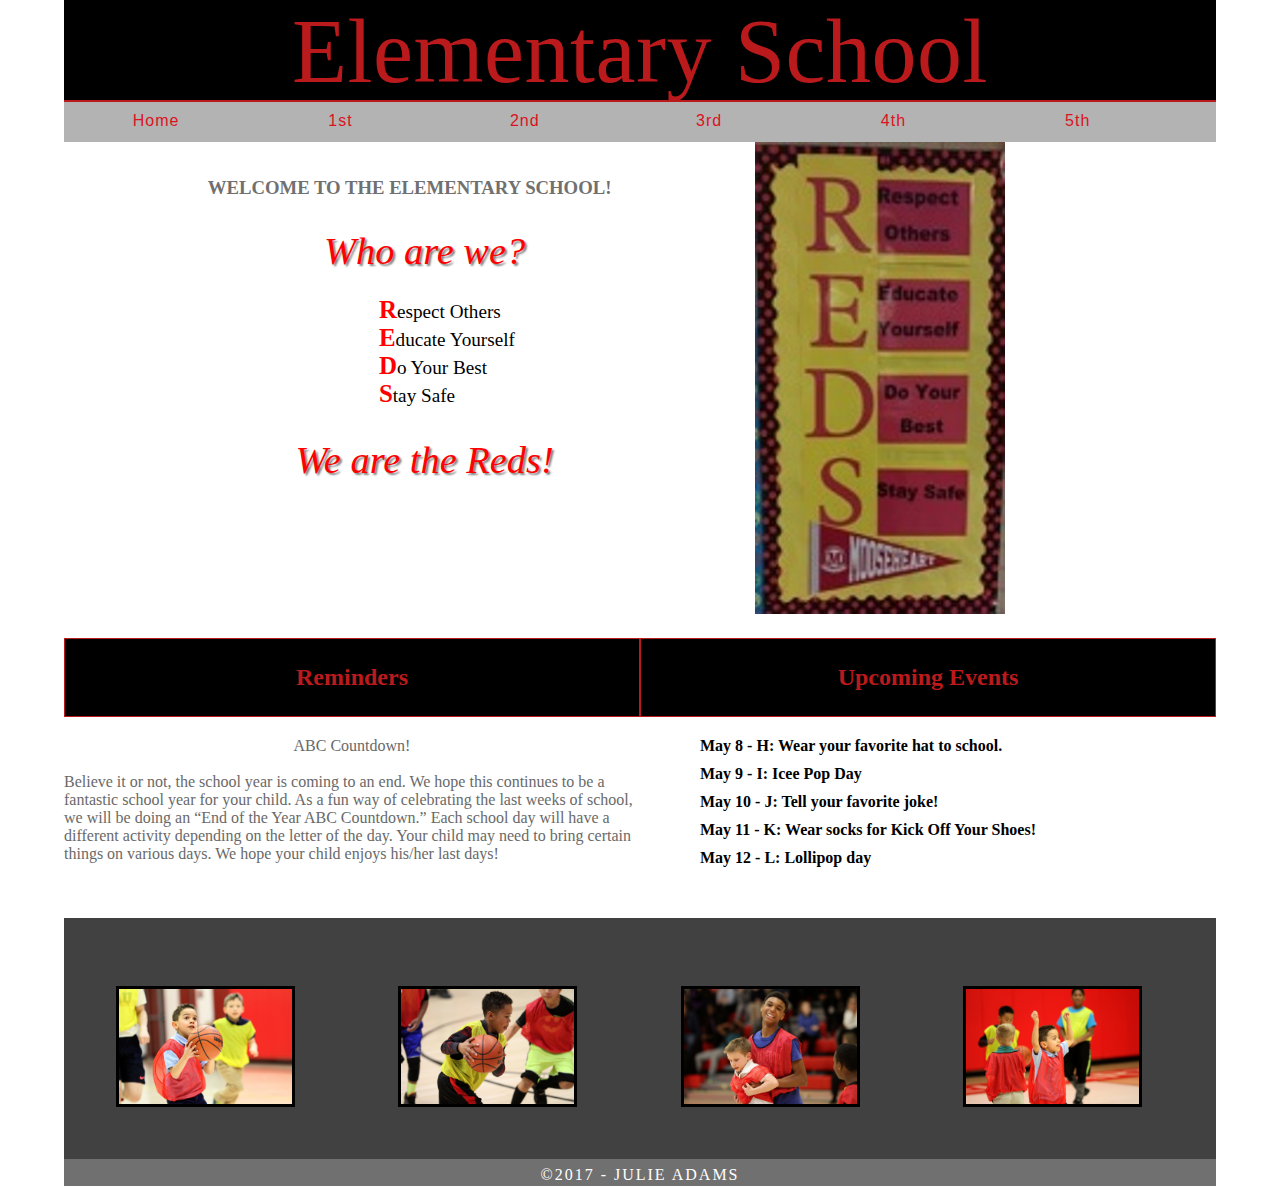
<file: Project/index.html>
<!doctype html>
<html><!-- InstanceBegin template="/Templates/indextemplate.dwt" codeOutsideHTMLIsLocked="false" --> 
<head>
<meta charset="utf-8">
<meta http-equiv="X-UA-Compatible" content="IE=edge">
<meta name="viewport" content="width=device-width, initial-scale=1">
<title>Elementary Home</title>
<link href="css/multiColumnTemplate.css" rel="stylesheet" type="text/css">
<link href="css/project.css" rel="stylesheet" type="text/css">
<style type="text/css">

</style>

<!-- HTML5 shim and Respond.js for IE8 support of HTML5 elements and media queries -->
<!-- WARNING: Respond.js doesn't work if you view the page via file:// -->
<!--[if lt IE 9]>
      <script src="https://oss.maxcdn.com/html5shiv/3.7.2/html5shiv.min.js"></script>
      <script src="https://oss.maxcdn.com/respond/1.4.2/respond.min.js"></script>
    <![endif]-->
<!--The following script tag downloads a font from the Adobe Edge Web Fonts server for use within the web page. We recommend that you do not modify it.-->
<script>var __adobewebfontsappname__="dreamweaver"</script>
<script src="http://use.edgefonts.net/alex-brush:n4:default.js" type="text/javascript"></script>

</head>
<body>
<div class="container">
 <header>
 

    <div class="primary_header">
		<h1 class="title"> Elementary School</h1>
   </div>
    <nav class="secondary_header" id="menuindex">
      <ul>
        <li><a href="index.html">Home</a></li>
     	<li><a href="first.html">1st</a></li>
        <li><a href="second.html">2nd</a></li>
         <li><a href="third.html">3rd</a></li>
		  <li><a href="fourth.html">4th</a></li>
        <li><a href="fifth.html">5th</a></li>
      </ul>
    </nav>
  </header>

  <section>
    <h2 class="noDisplay">Main Content</h2>
    <article class="left_article"><!-- InstanceBeginEditable name="About" -->
      <h3>Welcome to the elementary school!</h3>
    <!-- InstanceEndEditable --><!-- InstanceBeginEditable name="about p" -->
     <p><em>Who are we?</em></p><ul>
     <li> <strong>R</strong>espect Others <br></li>
     <li> <strong>E</strong>ducate Yourself <br></li>
      <li><strong>D</strong>o Your Best <br></li>
      <li><strong>S</strong>tay Safe <br></li>
      </ul>
    
   <p><em>We are the Reds!</em></p>
    <!-- InstanceEndEditable --></article>
    <aside class="right_article"><!-- InstanceBeginEditable name="about pic" --><img src="images/IMAG3685.jpg" alt="Bulletin Board"/><!-- InstanceEndEditable --></aside>
  </section>
  <!-- InstanceBeginEditable name="reminders" --><!-- InstanceEndEditable -->
  
  <div class="row blockDisplay">
   
    <div class="column_half left_half">
   
      <h2>Reminders</h2>
      <!-- InstanceBeginEditable name="left col title" -->
      <p>
        <center>
          ABC Countdown!
        </center>
<br>Believe it or not, the school year is coming to an end. We hope this continues to be a fantastic school year for your child. As a fun way of celebrating the last weeks of school, we will be doing an “End of the Year ABC Countdown.” Each school day will have a different activity depending on the letter of the day. Your child may need to bring certain things on various days. We hope your child enjoys his/her last days!  </p>
      <!-- InstanceEndEditable --></div>
    
    <div class="column_half right_half"><!-- InstanceBeginEditable name="right col list" -->
    <h2 class="column_title">Upcoming Events</h2>
    <p>    
    <ul>
      <li>May 8 - H: Wear your favorite hat to school.</li>
      <li> May 9 - I: Icee Pop Day</li>
      <li>May 10 - J: Tell your favorite joke!</li>
      <li>May 11 - K: Wear socks for Kick Off Your Shoes!</li>
      <li>May 12 - L: Lollipop day</li>
    </ul>
    </p>
    <!-- InstanceEndEditable --></div>
    
  </div>
  
  
  
  <div class="social"><!-- InstanceBeginEditable name="social pics" -->
    <p class="pic"><img src="images/IMGL9968 copy.jpg" width="100" alt="" class="pic"/></p>
    <p class="pic"><img src="images/IMGL9841 copy.jpg" width="100" alt="" class="pic"/></p>
    <p class="pic"><img src="images/IMGL9916 copy.jpg" width="100" alt="" class="pic"/></p>
    <p class="pic"><img src="images/IMGL0074 copy.jpg" width="100" alt="" class="pic"/></p>
  <!-- InstanceEndEditable --></div>
  <footer class="secondary_header footer">
    <div class="copyright">&copy;2017 - Julie Adams</div>
  </footer>
</div>
</body>
 <!-- InstanceEnd --></html>
</file>
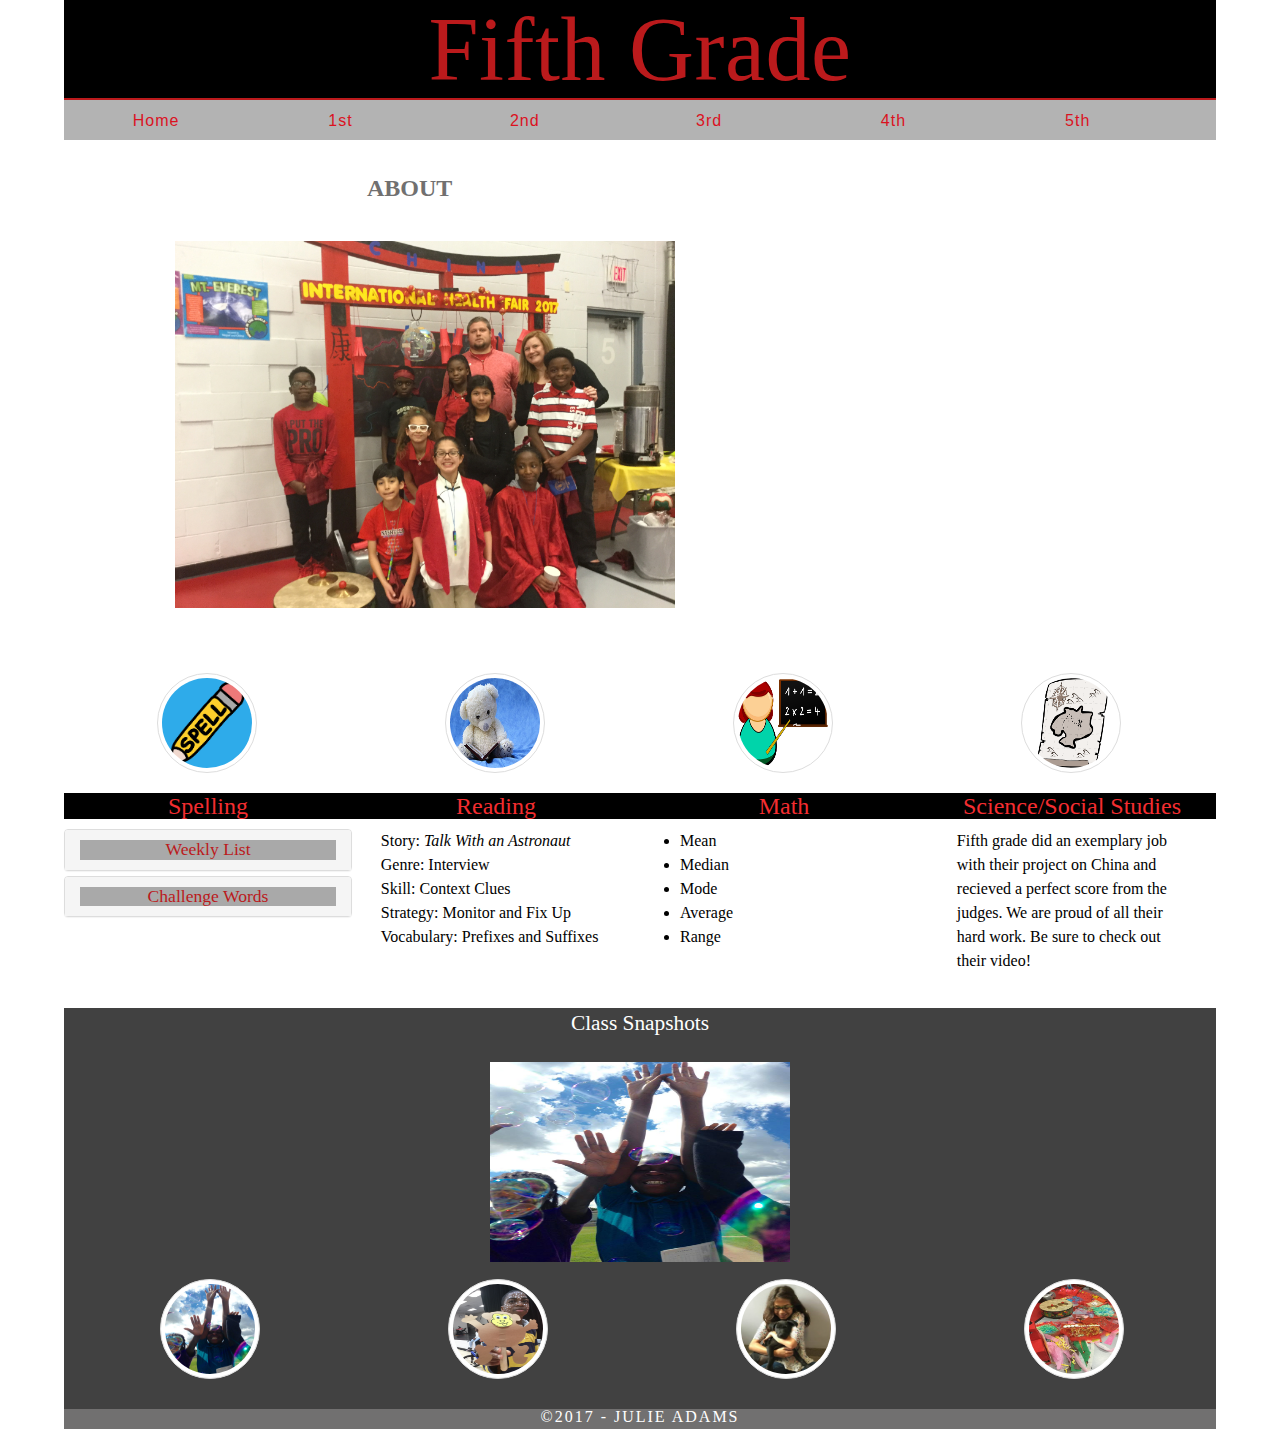
<file: Project/fifth.html>
<!doctype html>
<html><!-- InstanceBegin template="C:\Users\Julie\DWCC2017_Lesson_Files\Project\Templates\projecttemplate.dwt" codeOutsideHTMLIsLocked="false" -->
<head>
<meta charset="utf-8">
<meta http-equiv="X-UA-Compatible" content="IE=edge">
<meta name="viewport" content="width=device-width, initial-scale=1">
<!-- <link href="file:///C|/Users/Julie/AppData/Roaming/Adobe/Dreamweaver CC 2017/en_US/Configuration/Temp/Assets/eamFA07.tmp/css/bootstrap.css" rel="stylesheet" type="text/css"> -->
<link href="css/bootstrap-3.3.7.css" rel="stylesheet" type="text/css">
<script src="js/jquery-1.11.3.min.js"></script>
<!-- <script src="../js/bootstrap.js"></script> -->
<script src="js/bootstrap-3.3.7.js"></script>
<link href="css/multiColumnTemplate.css" rel="stylesheet" type="text/css">
<link href="css/project.css" rel="stylesheet" type="text/css">
<!-- <link href="../css/bootstrap.css" rel="stylesheet" type="text/css"> -->


<!-- HTML5 shim and Respond.js for IE8 support of HTML5 elements and media queries -->
<!-- WARNING: Respond.js doesn't work if you view the page via file:// -->
<!--[if lt IE 9]>
      <script src="https://oss.maxcdn.com/html5shiv/3.7.2/html5shiv.min.js"></script>
      <script src="https://oss.maxcdn.com/respond/1.4.2/respond.min.js"></script>
    <![endif]-->
<!--The following script tag downloads a font from the Adobe Edge Web Fonts server for use within the web page. We recommend that you do not modify it.-->
<script>var __adobewebfontsappname__="dreamweaver"</script>
<script src="http://use.edgefonts.net/alex-brush:n4:default.js" type="text/javascript"></script>
<script type="text/javascript">
function MM_preloadImages() { //v3.0
  var d=document; if(d.images){ if(!d.MM_p) d.MM_p=new Array();
    var i,j=d.MM_p.length,a=MM_preloadImages.arguments; for(i=0; i<a.length; i++)
    if (a[i].indexOf("#")!=0){ d.MM_p[j]=new Image; d.MM_p[j++].src=a[i];}}
}

function MM_swapImgRestore() { //v3.0
  var i,x,a=document.MM_sr; for(i=0;a&&i<a.length&&(x=a[i])&&x.oSrc;i++) x.src=x.oSrc;
}

function MM_findObj(n, d) { //v4.01
  var p,i,x;  if(!d) d=document; if((p=n.indexOf("?"))>0&&parent.frames.length) {
    d=parent.frames[n.substring(p+1)].document; n=n.substring(0,p);}
  if(!(x=d[n])&&d.all) x=d.all[n]; for (i=0;!x&&i<d.forms.length;i++) x=d.forms[i][n];
  for(i=0;!x&&d.layers&&i<d.layers.length;i++) x=MM_findObj(n,d.layers[i].document);
  if(!x && d.getElementById) x=d.getElementById(n); return x;
}

function MM_swapImage() { //v3.0
  var i,j=0,x,a=MM_swapImage.arguments; document.MM_sr=new Array; for(i=0;i<(a.length-2);i+=3)
   if ((x=MM_findObj(a[i]))!=null){document.MM_sr[j++]=x; if(!x.oSrc) x.oSrc=x.src; x.src=a[i+2];}
}
</script>
</head>
<body onLoad="MM_preloadImages('images/5th/IMG_1478.JPG','images/5th/IMG_1019.JPG','images/5th/jg.jpg','images/5th/IMG_0882.JPG')">
<div class="container">
 <header>
 

    <div class="primary_header"><!-- InstanceBeginEditable name="page heading" -->
      <h1 class="title"> Fifth Grade</h1>
    <!-- InstanceEndEditable --></div>
    <nav class="secondary_header" id="menu">
      <ul>
        <li><a href="index.html">Home</a></li>
		<li><a href="first.html">1st</a></li>
        <li><a href="second.html">2nd</a></li>
         <li><a href="third.html">3rd</a></li>
		  <li><a href="fourth.html">4th</a></li>
        <li><a href="fifth.html">5th</a></li>
      </ul>
    </nav>
  </header>

  <section>
    <h2 class="noDisplay">Main Content</h2>
    <article class="left_article">
      <h3>About </h3>
      <!-- InstanceBeginEditable name="about p" -->
		<p><img src="images/5th/IMG_1478.JPG" width="500" height="367" alt=""/></p>
      <!-- InstanceEndEditable --></article>
    <aside class="right_article"><!-- InstanceBeginEditable name="main photo" -->
      <div class="embed-responsive embed-responsive-16by9">
        <iframe width="417" height="234" controls 
           src="https://www.youtube.com/embed/uS1cDbFOmg0" frameborder="0" allowfullscreen></iframe> 
        
      </div>
    <!-- InstanceEndEditable --></aside>
  </section>
  
  <div class="row">
    <div class="columns">
     <p class="thumbnail_align"><!-- InstanceBeginEditable name="spelling photo" --><img src="images/spelling.jpg" alt="" class="thumbnail"/><!-- InstanceEndEditable --></p>
	  <h4> Spelling</h4>
		
		
	<!-- InstanceBeginEditable name="spelling p" -->
	<div class="panel-group" id="accordion1" role="tablist" aria-multiselectable="true">
			  <div class="panel-group" id="accordion2" role="tablist" aria-multiselectable="true">
			    <div class="panel panel-default">
			      <div class="panel-heading" role="tab">
			        <h4 class="panel-title"><a data-toggle="collapse" data-parent="#accordion2" href="#collapseOne1">Weekly List</a></h4>
		          </div>
			      <div id="collapseOne1" class="panel-collapse collapse">
			        <div class="panel-body"><ol>
      <li>geology</li>
<li>thermometer</li>
<li>astronaut</li>
<li>atmosphere</li>
<li>biology</li>
<li>thermal</li>
<li>disaster</li>
<li>meteorology</li>
<li>technology</li>
<li>hemisphere</li>
<li>zoology</li>
<li>sociology</li>
<li>biosphere</li>
<li>thermos</li>
<li>asterisk</li>
<li>thermostat</li>
<li>astronomy</li>
<li>spherical</li>
<li>ecology</li>
<li>mythology</li>
</ol>
</div>
		          </div>
		        </div>
			    <div class="panel panel-default">
			      <div class="panel-heading">
			        <h4 class="panel-title"><a data-toggle="collapse" data-parent="#accordion2" href="#collapseTwo1">Challenge Words</a></h4>
		          </div>
			      <div id="collapseTwo1" class="panel-collapse collapse">
			        <div class="panel-body"><ol>
      <li>psychology</li>
<li>anthropology</li>
<li>thermoelectric</li>
<li>astronomical</li>
<li>microbiology</li>
</ol>
</div>
		          </div>
		        </div>
			    
		      </div>
            </div>
    
      <!-- InstanceEndEditable --></div>
 
    <div class="columns">
      <p class="thumbnail_align"><!-- InstanceBeginEditable name="reading photo" --><img src="images/reading.jpg" alt="" class="thumbnail"/><!-- InstanceEndEditable --></p>
    
      <h4>Reading</h4>
      <!-- InstanceBeginEditable name="reading info" -->
      <p> Story: <em>Talk With an Astronaut</em><br>
        Genre: Interview<br>
        Skill: Context Clues<br>
        Strategy: Monitor and Fix Up<br>
        Vocabulary: Prefixes and Suffixes</p>
      <!-- InstanceEndEditable --></div>
     
    <div class="columns">
      <p class="thumbnail_align"><!-- InstanceBeginEditable name="math photo" --><img src="images/math.png" alt="" class="thumbnail"/><!-- InstanceEndEditable --></p>
      <h4>Math</h4>
      <!-- InstanceBeginEditable name="math p" --><ul>
      <p><li>Mean</li>
<li>Median</li> 
<li>Mode</li>
<li>Average</li>
<li>Range</li>
</p></ul>
      <!-- InstanceEndEditable --></div>
    
    <div class="columns">
      <p class="thumbnail_align"><!-- InstanceBeginEditable name="sci photo" --><img src="images/map.png" alt="" class="thumbnail"/><!-- InstanceEndEditable --></p>
      <h4>Science/Social Studies</h4>
      <!-- InstanceBeginEditable name="sci p" -->
      <p>Fifth grade did an exemplary job with their project on China and recieved a perfect score from the judges. We are proud of all their hard work.  Be sure to check out their video!</p>
      <!-- InstanceEndEditable --></div>
 

  <div class="social">
   <p class="social">Class Snapshots</p>
   <!-- InstanceBeginEditable name="social pics" -->
    <p class="social_img"><img src="images/5th/bubbles.jpg" alt="bubbles" width="300" height="200" id="Image5"/></p>
    <p class="social_icon"><img src="images/5th/bubbles.jpg" alt="" width="100" class="thumbnail" onMouseOver="MM_swapImage('Image5','','images/5th/bubbles.JPG',1)"/></p>
    <p class="social_icon"><img src="images/5th/IMG_1019.JPG" alt="" width="100" class="thumbnail" onMouseOver="MM_swapImage('Image5','','images/5th/IMG_1019.JPG',1)"/></p>
    <p class="social_icon"><img src="images/5th/jg.jpg" alt="" width="100" class="thumbnail" onMouseOver="MM_swapImage('Image5','','images/5th/jg.jpg',1)"/></p>
    <p class="social_icon"><img src="images/5th/IMG_0882.JPG" alt="" width="100" class="thumbnail" onMouseOver="MM_swapImage('Image5','','images/5th/IMG_0882.JPG',1)"/></p>
  <!-- InstanceEndEditable --></div>
  <footer class="secondary_header footer">
    <div class="copyright">&copy;2017 - Julie Adams</div>
  </footer>
</div>

</body>
<!-- InstanceEnd --></html>
</file>
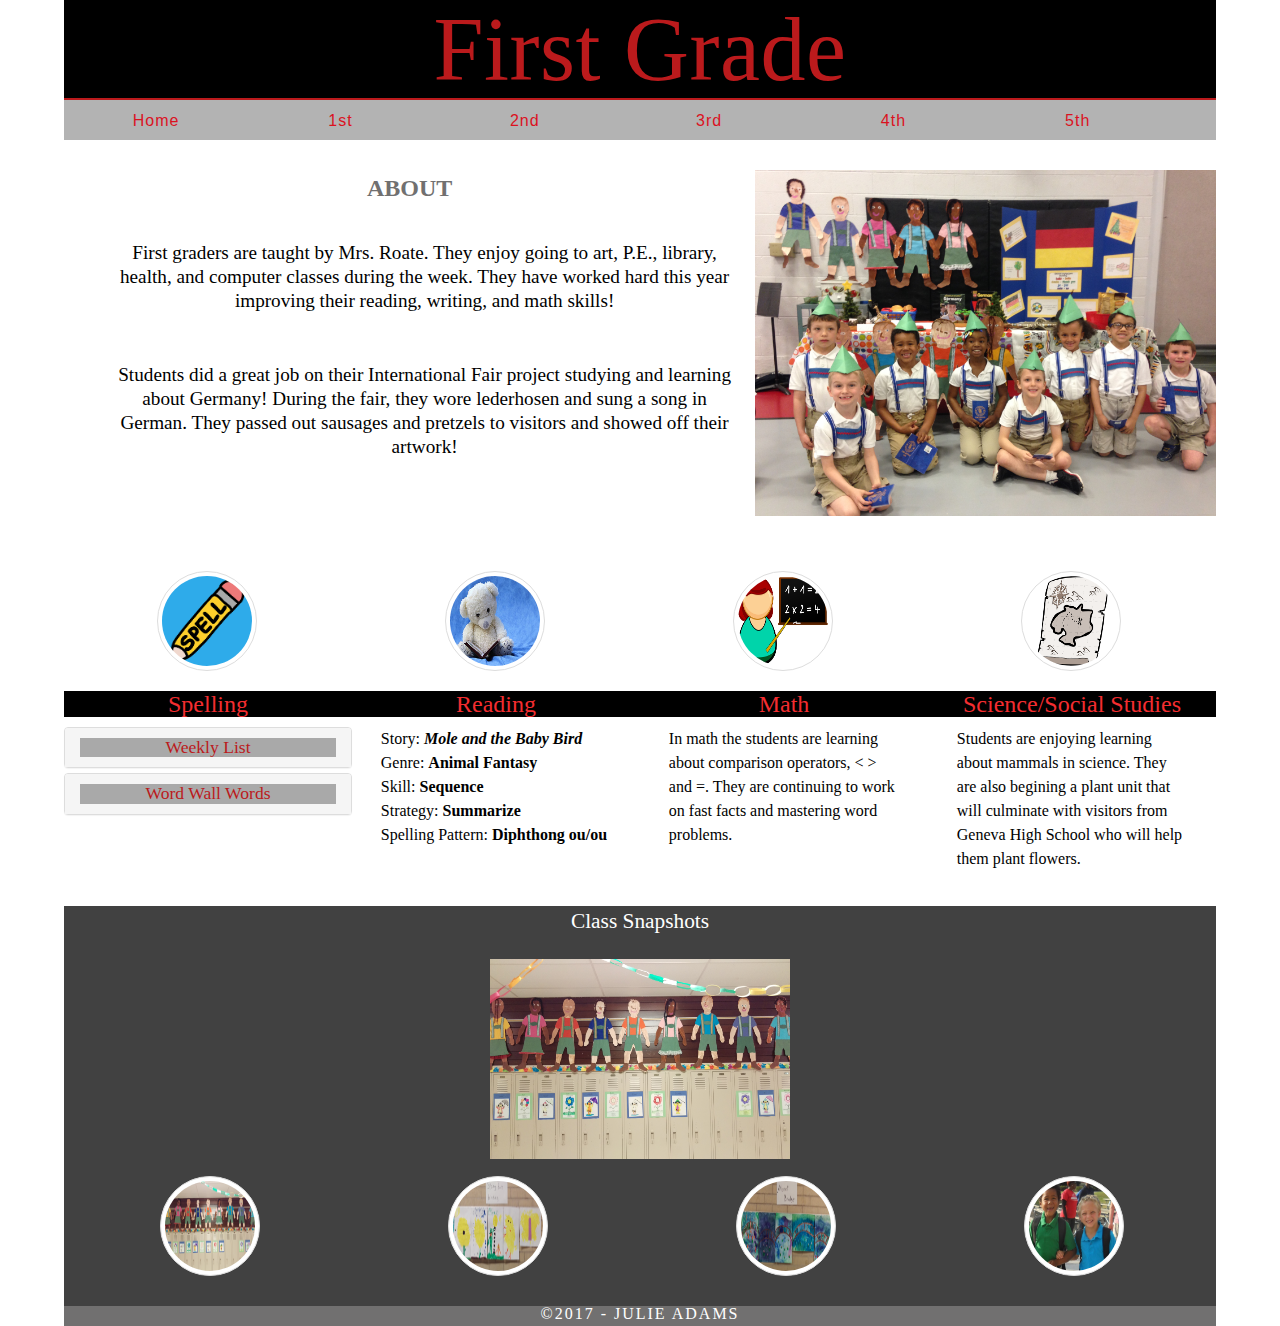
<file: Project/first.html>
<!doctype html>
<html><!-- InstanceBegin template="C:\Users\Julie\DWCC2017_Lesson_Files\Project\Templates\projecttemplate.dwt" codeOutsideHTMLIsLocked="false" -->
<head>
<meta charset="utf-8">
<meta http-equiv="X-UA-Compatible" content="IE=edge">
<meta name="viewport" content="width=device-width, initial-scale=1">
<!-- <link href="file:///C|/Users/Julie/AppData/Roaming/Adobe/Dreamweaver CC 2017/en_US/Configuration/Temp/Assets/eamFA07.tmp/css/bootstrap.css" rel="stylesheet" type="text/css"> -->
<link href="css/bootstrap-3.3.7.css" rel="stylesheet" type="text/css">
<script src="js/jquery-1.11.3.min.js"></script>
<!-- <script src="../js/bootstrap.js"></script> -->
<script src="js/bootstrap-3.3.7.js"></script>
<link href="css/multiColumnTemplate.css" rel="stylesheet" type="text/css">
<link href="css/project.css" rel="stylesheet" type="text/css">
<!-- <link href="../css/bootstrap.css" rel="stylesheet" type="text/css"> -->


<!-- HTML5 shim and Respond.js for IE8 support of HTML5 elements and media queries -->
<!-- WARNING: Respond.js doesn't work if you view the page via file:// -->
<!--[if lt IE 9]>
      <script src="https://oss.maxcdn.com/html5shiv/3.7.2/html5shiv.min.js"></script>
      <script src="https://oss.maxcdn.com/respond/1.4.2/respond.min.js"></script>
    <![endif]-->
<!--The following script tag downloads a font from the Adobe Edge Web Fonts server for use within the web page. We recommend that you do not modify it.-->
<script>var __adobewebfontsappname__="dreamweaver"</script>
<script src="http://use.edgefonts.net/alex-brush:n4:default.js" type="text/javascript"></script>
<script type="text/javascript">
function MM_preloadImages() { //v3.0
  var d=document; if(d.images){ if(!d.MM_p) d.MM_p=new Array();
    var i,j=d.MM_p.length,a=MM_preloadImages.arguments; for(i=0; i<a.length; i++)
    if (a[i].indexOf("#")!=0){ d.MM_p[j]=new Image; d.MM_p[j++].src=a[i];}}
}

function MM_swapImgRestore() { //v3.0
  var i,x,a=document.MM_sr; for(i=0;a&&i<a.length&&(x=a[i])&&x.oSrc;i++) x.src=x.oSrc;
}

function MM_findObj(n, d) { //v4.01
  var p,i,x;  if(!d) d=document; if((p=n.indexOf("?"))>0&&parent.frames.length) {
    d=parent.frames[n.substring(p+1)].document; n=n.substring(0,p);}
  if(!(x=d[n])&&d.all) x=d.all[n]; for (i=0;!x&&i<d.forms.length;i++) x=d.forms[i][n];
  for(i=0;!x&&d.layers&&i<d.layers.length;i++) x=MM_findObj(n,d.layers[i].document);
  if(!x && d.getElementById) x=d.getElementById(n); return x;
}

function MM_swapImage() { //v3.0
  var i,j=0,x,a=MM_swapImage.arguments; document.MM_sr=new Array; for(i=0;i<(a.length-2);i+=3)
   if ((x=MM_findObj(a[i]))!=null){document.MM_sr[j++]=x; if(!x.oSrc) x.oSrc=x.src; x.src=a[i+2];}
}
</script>
</head>
<body onLoad="MM_preloadImages('images/1st/IMAG3645.jpg','images/1st/IMAG3644.jpg','images/1st/IMAG3688.jpg','images/1st/IMAG3687.jpg','images/placeholder12.jpg')">
<div class="container">
 <header>
 

    <div class="primary_header"><!-- InstanceBeginEditable name="page heading" -->
      <h1 class="title"> First Grade</h1>
    <!-- InstanceEndEditable --></div>
    <nav class="secondary_header" id="menu">
      <ul>
        <li><a href="index.html">Home</a></li>
		<li><a href="first.html">1st</a></li>
        <li><a href="second.html">2nd</a></li>
         <li><a href="third.html">3rd</a></li>
		  <li><a href="fourth.html">4th</a></li>
        <li><a href="fifth.html">5th</a></li>
      </ul>
    </nav>
  </header>

  <section>
    <h2 class="noDisplay">Main Content</h2>
    <article class="left_article">
      <h3>About </h3>
      <!-- InstanceBeginEditable name="about p" -->
      <p>First graders are taught by Mrs. Roate. They enjoy going to art, P.E., library, health, and computer classes during the week. They have worked hard this year improving their reading, writing, and math skills!</p>
      <p>Students did a great job on their International Fair project studying and learning about Germany! During the fair, they wore lederhosen and sung a song in German. They passed out sausages and pretzels to visitors and showed off their artwork!</p>
      <!-- InstanceEndEditable --></article>
    <aside class="right_article"><!-- InstanceBeginEditable name="main photo" --><img src="images/1st/germany2.JPG" alt="" width="400" height="200" class="placeholder" id="Image1"/><!-- InstanceEndEditable --></aside>
  </section>
  
  <div class="row">
    <div class="columns">
     <p class="thumbnail_align"><!-- InstanceBeginEditable name="spelling photo" --><img src="images/spelling.jpg" alt="" class="thumbnail"/>
	  
    
      <!-- InstanceEndEditable --></p>
	  <h4> Spelling</h4>
		
		
	<!-- InstanceBeginEditable name="spelling p" -->
     <div class="panel-group" id="accordion1" role="tablist" aria-multiselectable="true">
			  <div class="panel-group" id="accordion2" role="tablist" aria-multiselectable="true">
			    <div class="panel panel-default">
			      <div class="panel-heading" role="tab">
			        <h4 class="panel-title"><a data-toggle="collapse" data-parent="#accordion2" href="#collapseOne1">Weekly List</a></h4>
		          </div>
			      <div id="collapseOne1" class="panel-collapse collapse">
			        <div class="panel-body"><ol>
<li>mouth</li>
<li>house</li>
<li>found</li>
<li>our</li>
<li>out</li>
<li>cloud</li>
<li>ouch</li>
<li>shout</li>
<li>round</li>
<li>count</li>
<li>should</li>
<li>loved</li>
   </ol>
</div>
		          </div>
		        </div>
			    <div class="panel panel-default">
			      <div class="panel-heading">
			        <h4 class="panel-title"><a data-toggle="collapse" data-parent="#accordion2" href="#collapseTwo1">Word Wall Words</a></h4>
		          </div>
			      <div id="collapseTwo1" class="panel-collapse collapse">
			        <div class="panel-body"><ul>
      <li>door</li>
      <li> loved</li>
      <li>should</li>
      <li> wood</li>
     </ul>
</div>
		          </div>
		        </div>
			    
		      </div>
            </div>
      <!-- InstanceEndEditable --></div>
 
    <div class="columns">
      <p class="thumbnail_align"><!-- InstanceBeginEditable name="reading photo" --><img src="images/reading.jpg" alt="" class="thumbnail"/><!-- InstanceEndEditable --></p>
    
      <h4>Reading</h4>
      <!-- InstanceBeginEditable name="reading info" -->
      <p> Story: <strong><em>Mole and the Baby Bird</em></strong><br>
        Genre: <strong>Animal Fantasy</strong> <br>
        Skill: <strong>Sequence</strong><br>
        Strategy: <strong>Summarize</strong><br>
        Spelling Pattern: <strong>Diphthong ou/ou</strong></p>
      <!-- InstanceEndEditable --></div>
     
    <div class="columns">
      <p class="thumbnail_align"><!-- InstanceBeginEditable name="math photo" --><img src="images/math.png" alt="" class="thumbnail"/><!-- InstanceEndEditable --></p>
      <h4>Math</h4>
      <!-- InstanceBeginEditable name="math p" -->
      <p>In math the students are learning about comparison operators, &lt; &gt; and =. They are continuing to work on fast facts and mastering word problems. </p>
      <!-- InstanceEndEditable --></div>
    
    <div class="columns">
      <p class="thumbnail_align"><!-- InstanceBeginEditable name="sci photo" --><img src="images/map.png" alt="" class="thumbnail"/><!-- InstanceEndEditable --></p>
      <h4>Science/Social Studies</h4>
      <!-- InstanceBeginEditable name="sci p" -->
      <p>Students are enjoying learning about mammals in science. They are also begining a plant unit that will culminate with visitors from Geneva High School who will help them plant flowers. </p>
      <!-- InstanceEndEditable --></div>
 

  <div class="social">
   <p class="social">Class Snapshots</p>
   <!-- InstanceBeginEditable name="social pics" -->
   <p class="social_img"><img src="images/1st/IMAG3644.jpg" alt="art project" width="300" height="200" id="Image2"/></p>
   
    <p class="social_icon"><img src="images/1st/IMAG3644.jpg" alt="Art project" width="100" class="thumbnail" onMouseOver="MM_swapImage('Image2','','images/1st/IMAG3644.jpg',1)" /></p>
    
    <p class="social_icon"><img src="images/1st/IMAG3689.jpg" alt="fork paintings" width="100" class="thumbnail" onMouseOver="MM_swapImage('Image2','','images/1st/IMAG3689.jpg',1)" /></p>
    
    <p class="social_icon"><img src="images/1st/IMAG3687.jpg" alt="Monet Paintings" width="100" class="thumbnail" onMouseOver="MM_swapImage('Image2','','images/1st/IMAG3687.jpg',1)" /></p>
    
    <p class="social_icon"><img src="images/1st/13939577_1253072581383789_2696909517818495847_n.jpg" alt="friends" width="100" class="thumbnail" onMouseOver="MM_swapImage('Image2','','images/1st/13939577_1253072581383789_2696909517818495847_n.jpg',1)" onMouseOut="MM_swapImgRestore()" /></p>
    
   
  <!-- InstanceEndEditable --></div>
  <footer class="secondary_header footer">
    <div class="copyright">&copy;2017 - Julie Adams</div>
  </footer>
	</div>

</body>
<!-- InstanceEnd --></html>
</file>
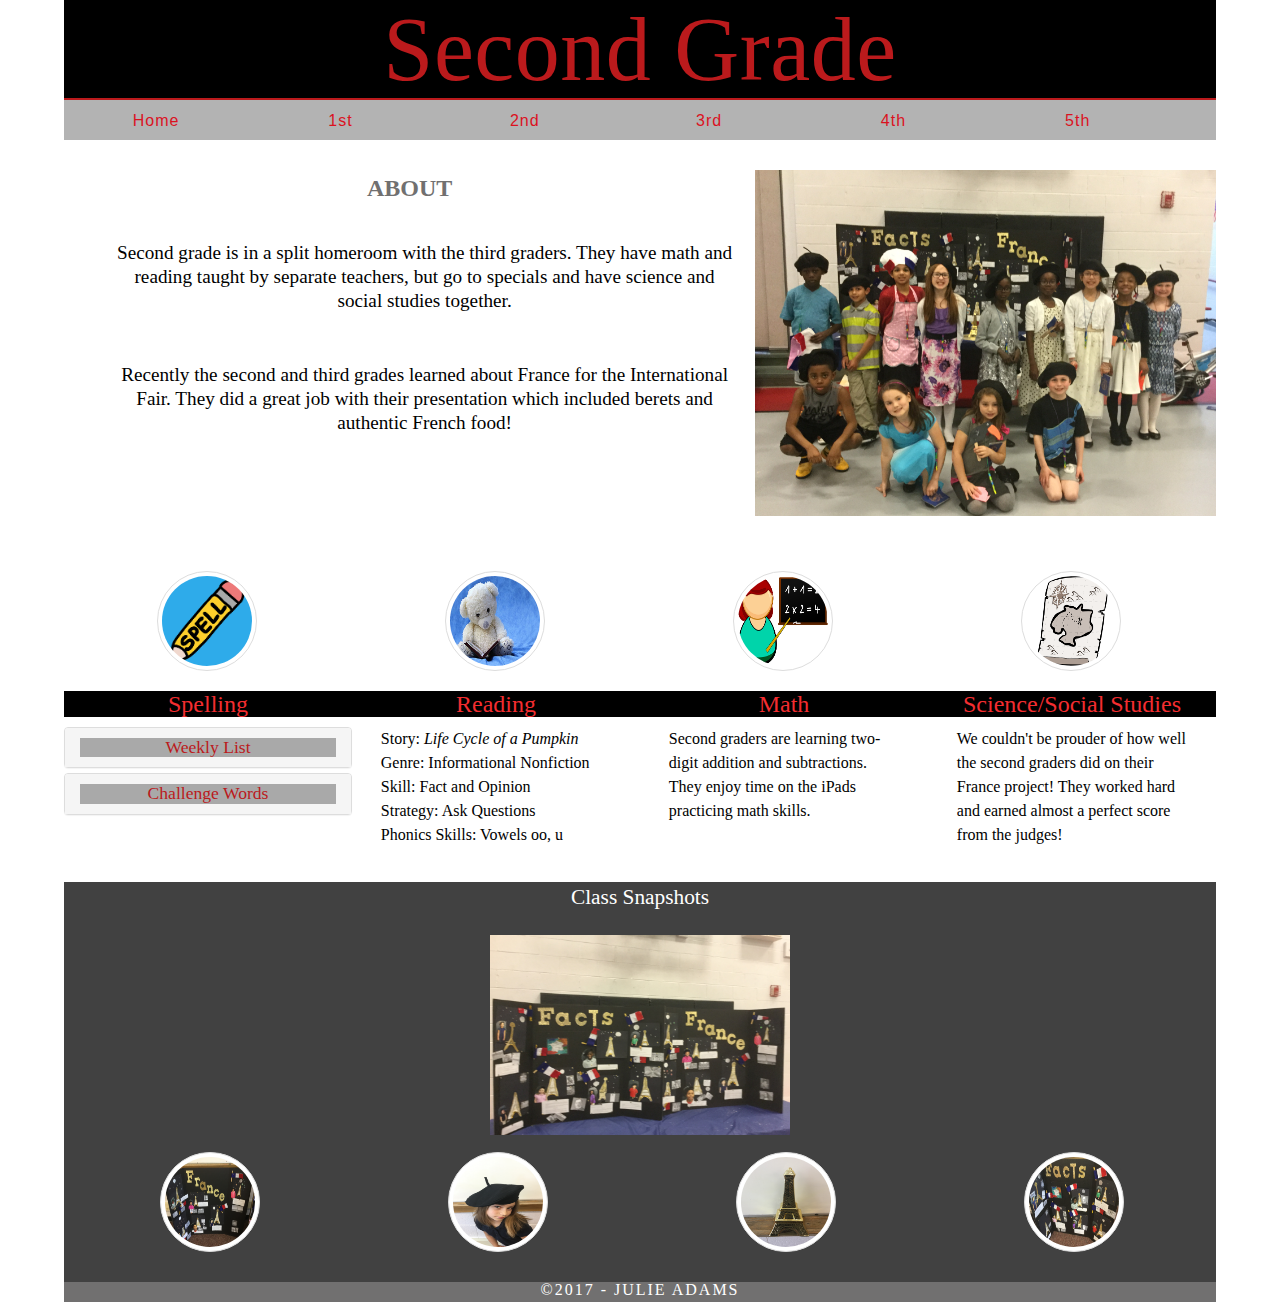
<file: Project/second.html>
<!doctype html>
<html><!-- InstanceBegin template="C:\Users\Julie\DWCC2017_Lesson_Files\Project\Templates\projecttemplate.dwt" codeOutsideHTMLIsLocked="false" -->
<head>
<meta charset="utf-8">
<meta http-equiv="X-UA-Compatible" content="IE=edge">
<meta name="viewport" content="width=device-width, initial-scale=1">
<!-- <link href="file:///C|/Users/Julie/AppData/Roaming/Adobe/Dreamweaver CC 2017/en_US/Configuration/Temp/Assets/eamFA07.tmp/css/bootstrap.css" rel="stylesheet" type="text/css"> -->
<link href="css/bootstrap-3.3.7.css" rel="stylesheet" type="text/css">
<script src="js/jquery-1.11.3.min.js"></script>
<!-- <script src="../js/bootstrap.js"></script> -->
<script src="js/bootstrap-3.3.7.js"></script>
<link href="css/multiColumnTemplate.css" rel="stylesheet" type="text/css">
<link href="css/project.css" rel="stylesheet" type="text/css">
<!-- <link href="../css/bootstrap.css" rel="stylesheet" type="text/css"> -->


<!-- HTML5 shim and Respond.js for IE8 support of HTML5 elements and media queries -->
<!-- WARNING: Respond.js doesn't work if you view the page via file:// -->
<!--[if lt IE 9]>
      <script src="https://oss.maxcdn.com/html5shiv/3.7.2/html5shiv.min.js"></script>
      <script src="https://oss.maxcdn.com/respond/1.4.2/respond.min.js"></script>
    <![endif]-->
<!--The following script tag downloads a font from the Adobe Edge Web Fonts server for use within the web page. We recommend that you do not modify it.-->
<script>var __adobewebfontsappname__="dreamweaver"</script>
<script src="http://use.edgefonts.net/alex-brush:n4:default.js" type="text/javascript"></script>
<script type="text/javascript">
function MM_preloadImages() { //v3.0
  var d=document; if(d.images){ if(!d.MM_p) d.MM_p=new Array();
    var i,j=d.MM_p.length,a=MM_preloadImages.arguments; for(i=0; i<a.length; i++)
    if (a[i].indexOf("#")!=0){ d.MM_p[j]=new Image; d.MM_p[j++].src=a[i];}}
}

function MM_swapImgRestore() { //v3.0
  var i,x,a=document.MM_sr; for(i=0;a&&i<a.length&&(x=a[i])&&x.oSrc;i++) x.src=x.oSrc;
}

function MM_findObj(n, d) { //v4.01
  var p,i,x;  if(!d) d=document; if((p=n.indexOf("?"))>0&&parent.frames.length) {
    d=parent.frames[n.substring(p+1)].document; n=n.substring(0,p);}
  if(!(x=d[n])&&d.all) x=d.all[n]; for (i=0;!x&&i<d.forms.length;i++) x=d.forms[i][n];
  for(i=0;!x&&d.layers&&i<d.layers.length;i++) x=MM_findObj(n,d.layers[i].document);
  if(!x && d.getElementById) x=d.getElementById(n); return x;
}

function MM_swapImage() { //v3.0
  var i,j=0,x,a=MM_swapImage.arguments; document.MM_sr=new Array; for(i=0;i<(a.length-2);i+=3)
   if ((x=MM_findObj(a[i]))!=null){document.MM_sr[j++]=x; if(!x.oSrc) x.oSrc=x.src; x.src=a[i+2];}
}
</script>
</head>
<body onLoad="MM_preloadImages('images/2nd 3rd/IMG_0853.JPG','images/2nd 3rd/IMG_0620.JPG','images/2nd 3rd/IMG_0659.JPG','images/2nd 3rd/IMG_0856.JPG')">
<div class="container">
 <header>
 

    <div class="primary_header"><!-- InstanceBeginEditable name="page heading" -->
      <h1 class="title">Second Grade</h1>
    <!-- InstanceEndEditable --></div>
    <nav class="secondary_header" id="menu">
      <ul>
        <li><a href="index.html">Home</a></li>
		<li><a href="first.html">1st</a></li>
        <li><a href="second.html">2nd</a></li>
         <li><a href="third.html">3rd</a></li>
		  <li><a href="fourth.html">4th</a></li>
        <li><a href="fifth.html">5th</a></li>
      </ul>
    </nav>
  </header>

  <section>
    <h2 class="noDisplay">Main Content</h2>
    <article class="left_article">
      <h3>About </h3>
      <!-- InstanceBeginEditable name="about p" -->
      <p>Second grade is in a split homeroom with the third graders. They have math and reading taught by separate teachers, but go to specials and have science and social studies together.</p>
      <p>Recently the second and third grades learned about France for the International Fair. They did a great job with their presentation which included berets and authentic French food!</p>
      <!-- InstanceEndEditable --></article>
    <aside class="right_article"><!-- InstanceBeginEditable name="main photo" --><img src="images/2nd 3rd/IMG_1027.JPG" alt="" width="400" height="200" class="placeholder"/><!-- InstanceEndEditable --></aside>
  </section>
  
  <div class="row">
    <div class="columns">
     <p class="thumbnail_align"><!-- InstanceBeginEditable name="spelling photo" --><img src="images/spelling.jpg" alt="" class="thumbnail"/>
      
      <!-- InstanceEndEditable --></p>
	  <h4> Spelling</h4>
		
		
	<!-- InstanceBeginEditable name="spelling p" -->
     <div class="panel-group" id="accordion1" role="tablist" aria-multiselectable="true">
			  <div class="panel-group" id="accordion2" role="tablist" aria-multiselectable="true">
			    <div class="panel panel-default">
			      <div class="panel-heading" role="tab">
			        <h4 class="panel-title"><a data-toggle="collapse" data-parent="#accordion2" href="#collapseOne1">Weekly List</a></h4>
		          </div>
			      <div id="collapseOne1" class="panel-collapse collapse">
			        <div class="panel-body"><ol>
			         
 

      <li>put</li>
      <li> cook</li>
      <li>stood</li>
      <li> full</li>
      <li>wood</li>
      <li> July</li>
      <li>shook</li>
      <li> push</li>
      <li>pull</li>
      <li> brook</li>
      <li>hood</li>
      <li> hook</li>
          </ol>
</div>
		          </div>
		        </div>
			    <div class="panel panel-default">
			      <div class="panel-heading">
			        <h4 class="panel-title"><a data-toggle="collapse" data-parent="#accordion2" href="#collapseTwo1">Challenge Words</a></h4>
		          </div>
			      <div id="collapseTwo1" class="panel-collapse collapse">
			        <div class="panel-body"><ol>
      <li>pudding</li>
      <li> cushion</li>
      <li>footprint</li>
    </ol>
</div>
		          </div>
		        </div>
			    
		      </div>
            </div>
      <!-- InstanceEndEditable --></div>
 
    <div class="columns">
      <p class="thumbnail_align"><!-- InstanceBeginEditable name="reading photo" --><img src="images/reading.jpg" alt="" class="thumbnail"/><!-- InstanceEndEditable --></p>
    
      <h4>Reading</h4>
      <!-- InstanceBeginEditable name="reading info" -->
      <p> Story: <em>Life Cycle of a Pumpkin</em> <br>
        Genre: Informational Nonfiction<br>
        Skill: Fact and Opinion<br>
        Strategy: Ask Questions<br>
      Phonics Skills: Vowels oo, u</p>
      <!-- InstanceEndEditable --></div>
     
    <div class="columns">
      <p class="thumbnail_align"><!-- InstanceBeginEditable name="math photo" --><img src="images/math.png" alt="" class="thumbnail"/><!-- InstanceEndEditable --></p>
      <h4>Math</h4>
      <!-- InstanceBeginEditable name="math p" -->
      <p>Second graders are learning two-digit addition and subtractions. They enjoy time on the iPads practicing math skills. </p>
      <!-- InstanceEndEditable --></div>
    
    <div class="columns">
      <p class="thumbnail_align"><!-- InstanceBeginEditable name="sci photo" --><img src="images/map.png" alt="" class="thumbnail"/><!-- InstanceEndEditable --></p>
      <h4>Science/Social Studies</h4>
      <!-- InstanceBeginEditable name="sci p" -->
      <p>We couldn't be prouder of how well the second graders did on their France project! They worked hard and earned almost a perfect score from the judges!</p>
      <!-- InstanceEndEditable --></div>
 

  <div class="social">
   <p class="social">Class Snapshots</p>
   <!-- InstanceBeginEditable name="social pics" -->
   <p class="social_img"><img src="images/2nd 3rd/IMG_1463.JPG" alt="art project" width="300" height="200" id="Image6"/></p>
    <p class="social_icon"><img src="images/2nd 3rd/IMG_0853.JPG" alt="" width="100" class="thumbnail" onMouseOver="MM_swapImage('Image6','','images/2nd 3rd/IMG_0853.JPG',1)" onMouseOut="MM_swapImgRestore()"/></p>
    <p class="social_icon" onMouseOver="MM_swapImage('Image6','','images/2nd 3rd/IMG_0620.JPG',1)"><img src="images/2nd 3rd/IMG_0620.JPG" width="100" alt="" class="thumbnail"/></p>
    <p class="social_icon" onMouseOver="MM_swapImage('Image6','','images/2nd 3rd/IMG_0659.JPG',1)"><img src="images/2nd 3rd/IMG_0659.JPG" width="100" alt="" class="thumbnail"/></p>
    <p class="social_icon" onMouseOver="MM_swapImage('Image6','','images/2nd 3rd/IMG_0856.JPG',1)"><img src="images/2nd 3rd/IMG_0856.JPG" width="100" alt="" class="thumbnail"/></p>
  <!-- InstanceEndEditable --></div>
  <footer class="secondary_header footer">
    <div class="copyright">&copy;2017 - Julie Adams</div>
  </footer>
	</div>

</body>
<!-- InstanceEnd --></html>
</file>
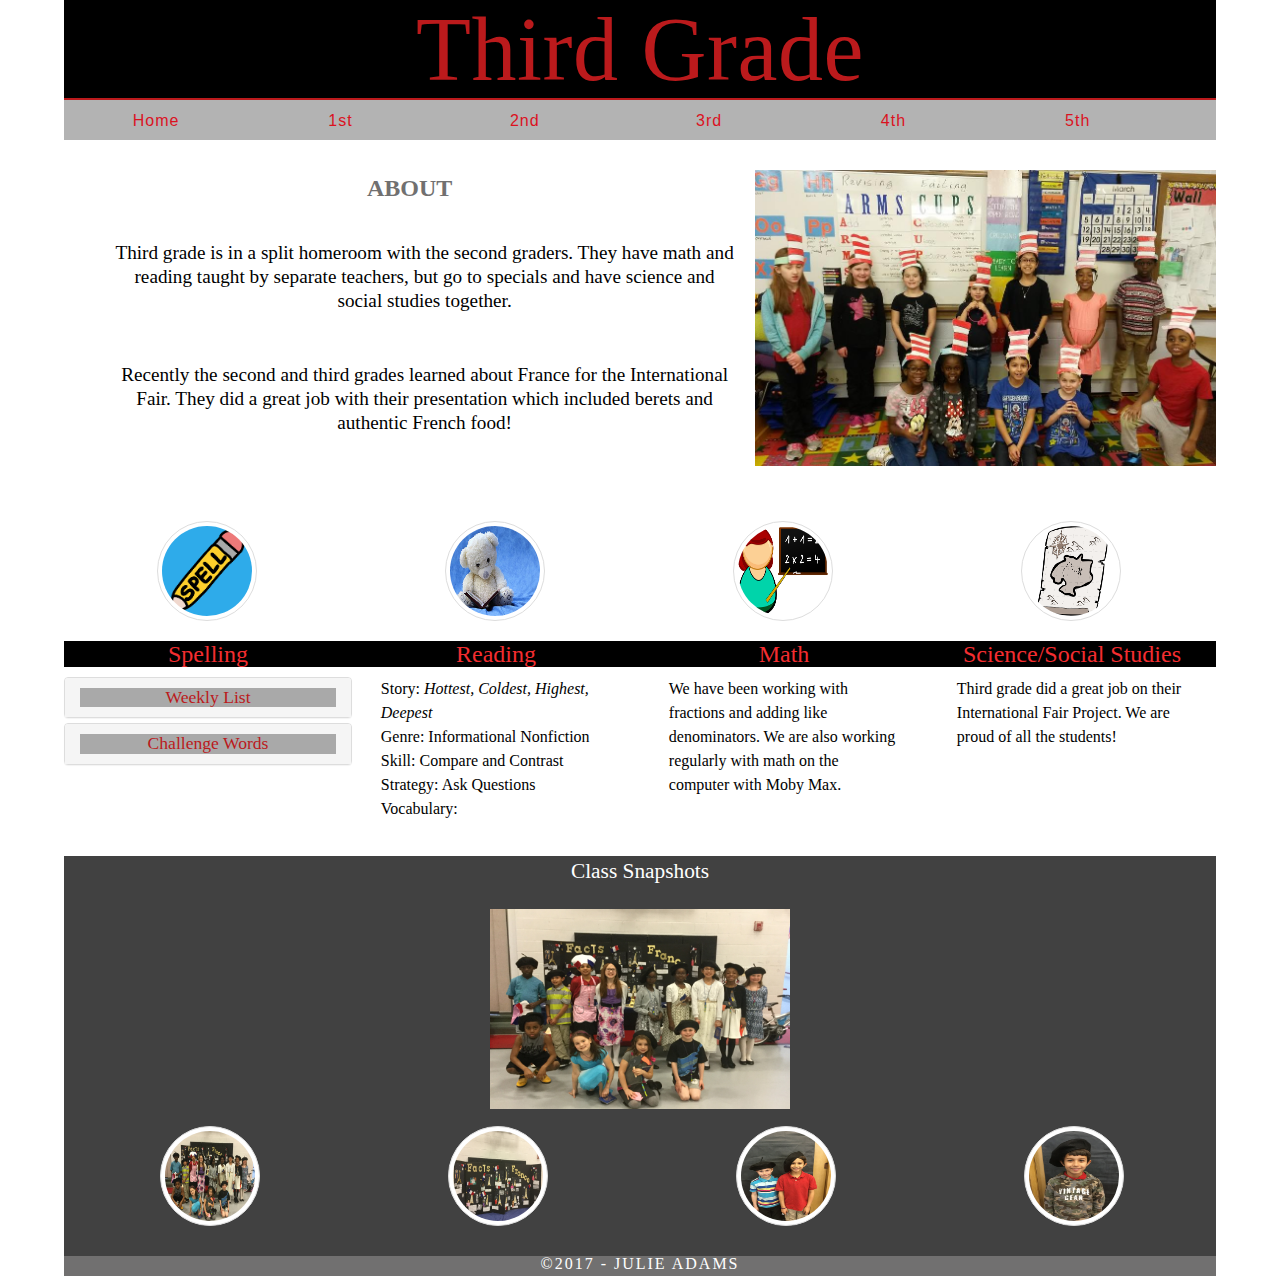
<file: Project/third.html>
<!doctype html>
<html><!-- InstanceBegin template="C:\Users\Julie\DWCC2017_Lesson_Files\Project\Templates\projecttemplate.dwt" codeOutsideHTMLIsLocked="false" -->
<head>
<meta charset="utf-8">
<meta http-equiv="X-UA-Compatible" content="IE=edge">
<meta name="viewport" content="width=device-width, initial-scale=1">
<!-- <link href="file:///C|/Users/Julie/AppData/Roaming/Adobe/Dreamweaver CC 2017/en_US/Configuration/Temp/Assets/eamFA07.tmp/css/bootstrap.css" rel="stylesheet" type="text/css"> -->
<link href="css/bootstrap-3.3.7.css" rel="stylesheet" type="text/css">
<script src="js/jquery-1.11.3.min.js"></script>
<!-- <script src="../js/bootstrap.js"></script> -->
<script src="js/bootstrap-3.3.7.js"></script>
<link href="css/multiColumnTemplate.css" rel="stylesheet" type="text/css">
<link href="css/project.css" rel="stylesheet" type="text/css">
<!-- <link href="../css/bootstrap.css" rel="stylesheet" type="text/css"> -->


<!-- HTML5 shim and Respond.js for IE8 support of HTML5 elements and media queries -->
<!-- WARNING: Respond.js doesn't work if you view the page via file:// -->
<!--[if lt IE 9]>
      <script src="https://oss.maxcdn.com/html5shiv/3.7.2/html5shiv.min.js"></script>
      <script src="https://oss.maxcdn.com/respond/1.4.2/respond.min.js"></script>
    <![endif]-->
<!--The following script tag downloads a font from the Adobe Edge Web Fonts server for use within the web page. We recommend that you do not modify it.-->
<script>var __adobewebfontsappname__="dreamweaver"</script>
<script src="http://use.edgefonts.net/alex-brush:n4:default.js" type="text/javascript"></script>
<script type="text/javascript">
function MM_preloadImages() { //v3.0
  var d=document; if(d.images){ if(!d.MM_p) d.MM_p=new Array();
    var i,j=d.MM_p.length,a=MM_preloadImages.arguments; for(i=0; i<a.length; i++)
    if (a[i].indexOf("#")!=0){ d.MM_p[j]=new Image; d.MM_p[j++].src=a[i];}}
}

function MM_swapImgRestore() { //v3.0
  var i,x,a=document.MM_sr; for(i=0;a&&i<a.length&&(x=a[i])&&x.oSrc;i++) x.src=x.oSrc;
}

function MM_findObj(n, d) { //v4.01
  var p,i,x;  if(!d) d=document; if((p=n.indexOf("?"))>0&&parent.frames.length) {
    d=parent.frames[n.substring(p+1)].document; n=n.substring(0,p);}
  if(!(x=d[n])&&d.all) x=d.all[n]; for (i=0;!x&&i<d.forms.length;i++) x=d.forms[i][n];
  for(i=0;!x&&d.layers&&i<d.layers.length;i++) x=MM_findObj(n,d.layers[i].document);
  if(!x && d.getElementById) x=d.getElementById(n); return x;
}

function MM_swapImage() { //v3.0
  var i,j=0,x,a=MM_swapImage.arguments; document.MM_sr=new Array; for(i=0;i<(a.length-2);i+=3)
   if ((x=MM_findObj(a[i]))!=null){document.MM_sr[j++]=x; if(!x.oSrc) x.oSrc=x.src; x.src=a[i+2];}
}
</script>
</head>
<body onLoad="MM_preloadImages('images/2nd 3rd/IMG_0433.JPG','images/2nd 3rd/IMG_0442.JPG','images/2nd 3rd/IMG_1463.JPG','images/2nd 3rd/IMG_1027.JPG')">
<div class="container">
 <header>
 

    <div class="primary_header"><!-- InstanceBeginEditable name="page heading" -->
      <h1 class="title"> Third Grade</h1>
    <!-- InstanceEndEditable --></div>
    <nav class="secondary_header" id="menu">
      <ul>
        <li><a href="index.html">Home</a></li>
		<li><a href="first.html">1st</a></li>
        <li><a href="second.html">2nd</a></li>
         <li><a href="third.html">3rd</a></li>
		  <li><a href="fourth.html">4th</a></li>
        <li><a href="fifth.html">5th</a></li>
      </ul>
    </nav>
  </header>

  <section>
    <h2 class="noDisplay">Main Content</h2>
    <article class="left_article">
      <h3>About </h3>
      <!-- InstanceBeginEditable name="about p" -->
      <p>Third grade is in a split homeroom with the second graders. They have math and reading taught by separate teachers, but go to specials and have science and social studies together.</p>
      <p>Recently the second and third grades learned about France for the International Fair. They did a great job with their presentation which included berets and authentic French food!</p>
      <!-- InstanceEndEditable --></article>
    <aside class="right_article"><!-- InstanceBeginEditable name="main photo" --><img src="images/placeholder23.jpg" alt="" width="400" height="200" class="placeholder"/><!-- InstanceEndEditable --></aside>
  </section>
  
  <div class="row">
    <div class="columns">
     <p class="thumbnail_align"><!-- InstanceBeginEditable name="spelling photo" --><img src="images/spelling.jpg" alt="" class="thumbnail"/><!-- InstanceEndEditable --></p>
	  <h4> Spelling</h4>
		
		
	<!-- InstanceBeginEditable name="spelling p" -->
	 <div class="panel-group" id="accordion1" role="tablist" aria-multiselectable="true">
			  <div class="panel-group" id="accordion2" role="tablist" aria-multiselectable="true">
			    <div class="panel panel-default">
			      <div class="panel-heading" role="tab">
			        <h4 class="panel-title"><a data-toggle="collapse" data-parent="#accordion2" href="#collapseOne1">Weekly List</a></h4>
		          </div>
			      <div id="collapseOne1" class="panel-collapse collapse">
			        <div class="panel-body"><ol>
<li>third</li>
<li>early</li>
<li>world</li>
<li>certain</li>
<li>dirty</li>
<li>herself</li>
<li>earth</li>
<li>word</li>
<li>perfect</li>
<li>verb</li>
<li>nerve</li>
<li>worm</li>
<li>thirsty</li>
<li>workout</li>
<li>earn</li>
</ol>
</div>
		          </div>
		        </div>
			    <div class="panel panel-default">
			      <div class="panel-heading">
			        <h4 class="panel-title"><a data-toggle="collapse" data-parent="#accordion2" href="#collapseTwo1">Challenge Words</a></h4>
		          </div>
			      <div id="collapseTwo1" class="panel-collapse collapse">
			        <div class="panel-body"><ol>
      <li>determine</li>
<li>commercial</li>
<li>whirlwind</li>
<li>worthwhile</li>
<li>virtual</li>
</ol>
</div>
		          </div>
		        </div>
			    
		      </div>
            </div>
    
      <!-- InstanceEndEditable --></div>
 
    <div class="columns">
      <p class="thumbnail_align"><!-- InstanceBeginEditable name="reading photo" --><img src="images/reading.jpg" alt="" class="thumbnail"/><!-- InstanceEndEditable --></p>
    
      <h4>Reading</h4>
      <!-- InstanceBeginEditable name="reading info" -->
      <p> Story: <em>Hottest, Coldest, Highest, Deepest</em><br>
        Genre: Informational Nonfiction<br>
        Skill: Compare and Contrast<br>
        Strategy: Ask Questions<br>
        Vocabulary: </p>
      <!-- InstanceEndEditable --></div>
     
    <div class="columns">
      <p class="thumbnail_align"><!-- InstanceBeginEditable name="math photo" --><img src="images/math.png" alt="" class="thumbnail"/><!-- InstanceEndEditable --></p>
      <h4>Math</h4>
      <!-- InstanceBeginEditable name="math p" -->
      <p>We have been working with fractions and adding like denominators. We are also working regularly with math on the computer with Moby Max. </p>
      <!-- InstanceEndEditable --></div>
    
    <div class="columns">
      <p class="thumbnail_align"><!-- InstanceBeginEditable name="sci photo" --><img src="images/map.png" alt="" class="thumbnail"/><!-- InstanceEndEditable --></p>
      <h4>Science/Social Studies</h4>
      <!-- InstanceBeginEditable name="sci p" -->
      <p>Third grade did a great job on their International Fair Project. We are proud of all the students!</p>
      <!-- InstanceEndEditable --></div>
 

  <div class="social">
   <p class="social">Class Snapshots</p>
   <!-- InstanceBeginEditable name="social pics" -->
    <p class="social_img"><img src="images/2nd 3rd/IMG_1027.JPG" alt="art project" width="300" height="200" id="Image3"/></p>
    <p class="social_icon"><img src="images/2nd 3rd/IMG_1027.JPG" alt="" width="100" class="thumbnail" onMouseOver="MM_swapImage('Image3','','images/2nd 3rd/IMG_1027.JPG',1)"/></p>
    <p class="social_icon"><img src="images/2nd 3rd/IMG_1463.JPG" alt="" width="100" class="thumbnail" onMouseOver="MM_swapImage('Image3','','images/2nd 3rd/IMG_1463.JPG',1)"/></p>
    <p class="social_icon"><img src="images/2nd 3rd/IMG_0442.JPG" alt="" width="100" class="thumbnail" onMouseOver="MM_swapImage('Image3','','images/2nd 3rd/IMG_0442.JPG',1)"/></p>
    <p class="social_icon"><img src="images/2nd 3rd/IMG_0433.JPG" alt="" width="105" height="104" class="thumbnail" onMouseOver="MM_swapImage('Image3','','images/2nd 3rd/IMG_0433.JPG',1)"/></p>
  <!-- InstanceEndEditable --></div>
  <footer class="secondary_header footer">
    <div class="copyright">&copy;2017 - Julie Adams</div>
  </footer>
	</div>

</body>
<!-- InstanceEnd --></html>
</file>
<file: Project/css/multiColumnTemplate.css>
@charset "UTF-8";

.container {
	background-color: white;
	width: 90%;
	margin-left: auto;
	margin-right: auto;
	border-bottom-width: 0px;
	padding-left: 0px;
	padding-top: 0px;
	padding-right: 0px;
	padding-bottom: 0px;
}
.row {
	width: 100%;
	margin-top: 0px;
	margin-right: 0px;
	margin-bottom: 0px;
	margin-left: 0px;
	padding-top: 0px;
	padding-right: 0px;
	padding-bottom: 0px;
	padding-left: 0px;
	display: inline-block;
}
.row.blockDisplay {
	display: block;
}
.column_half {
	width: 50%;
	float: left;
	margin-top: 0px;
}
.columns {
	width: 25%;
	font-family: "Source Sans Pro";
	color: #A5A5A5;
	line-height: 24px;
	padding-top: 10px;
	padding-bottom: 10px;
	text-align: justify;
	margin-top: 15px;
	margin-bottom: 15px;
	padding-left: 0px;
	padding-right: 0px;
	margin-left: 0px;
	margin-right: 0px;
	clear: right;
	float: left;
}
.row .columns p {
	padding-left: 10%;
	padding-right: 10%;
	text-align: left;
}
.row .columns .spelling {
}

.container .columns h4 {
	text-align: center;
	color: #01B2D1;
}
.primary_header {
	width: 100%;
	background-color: #52bad5;
	padding-top: 0px;
	padding-bottom: 0px;
	clear: left;
	border-bottom: 2px solid #2C9AB7;
}
.secondary_header {
	width: 100%;
	padding-top: 0px;
	padding-bottom: 0px;
	background-color: #B3B3B3;
	clear: left;
}
.container .secondary_header ul {
	margin-top: 0px;
	margin-right: auto;
	margin-bottom: 0px;
	margin-left: auto;
	padding-top: 0px;
	padding-right: 0px;
	padding-bottom: 0px;
	padding-left: 0px;
	width: 100%;
	height: 40px;
}
.secondary_header ul li {
	list-style: none;
	float: left;
	margin-right: auto;
	margin-top: 0px;
	font-family: "Source Sans Pro";
	font-weight: normal;
	color: #FFFFFF;
	letter-spacing: 1px;
	margin-left: auto;
	text-align: center;
	width: 16%;
	transition: all 0.3s linear;
}
.secondary_header ul li:hover {
	color: #717070;
	cursor: pointer;
}
.left_article {
	background-color: #FFFFFF;
	width: 60%;
	float: left;
	font-family: "Source Sans Pro";
	color:red;
	padding-bottom: 15px;
}
.noDisplay {
	display: none;
}
.container .left_article h3 {
	padding-left: 5%;
	padding-right: 5%;
	margin-top: 5%;
	color: #717070;
	font-weight: bold;
	text-transform: uppercase;
}
.container .left_article p {
	padding-left: 5%;
	padding-right: 5%;
	text-align: justify;
	line-height: 24px;
	margin-top: 30px;
	margin-bottom: 15px;
	color: #B3B3B3;
}
.right_article {
	width: 40%;
	float: left;
	background-color: white; 
}
.container .right_article ul {
	margin-top: 0px;
	margin-right: 0px;
	margin-bottom: 0px;
	margin-left: 0px;
	padding-top: 0px;
	padding-right: 0px;
	padding-bottom: 0px;
	padding-left: 0px;
}
.right_article ul li {
	font-family: "Source Sans Pro";
	list-style: none;
	text-align: center;
	background-color: #B3B3B3;
	width: 90%;
	margin-left: auto;
	margin-right: auto;
	margin-top: 10px;
	margin-bottom: 10px;
	padding-top: 15px;
	padding-bottom: 15px;
	color: #FFFFFF;
	font-weight: bold;
	border-radius: 0px;
	transition: all 0.3s linear;
	border-left: 5px solid #717070;
}
.right_article ul li:hover {
	background-color: #717070;
	cursor: pointer;
}
.footer {
	background-color: #717070;
}
.title {
	font-weight: bold;
	font-style: normal;
	font-family: "Source Sans Pro";
	text-align: center;
	color: #FFFFFF;
	letter-spacing: 2px;
}
.placeholder {
	/* [disabled]max-width: 400px;
*/
	/* [disabled]max-height: 200px;
*/
	width: 100%;
	padding-top: 30px;
	/* [disabled]padding-left: 19px;
*/
	padding-bottom: 30px;
	height: 100%;
}
.left_half {
	background-color: #52BAD5;
}
/*
.container .column_half.left_half h2 {
	color: #800080;
	font-family: "Source Sans Pro";
	text-align: center;
} */
.right_half {
	background-color: #01B2D1;
	color: #FFFFFF;
	font-family: "Source Sans Pro";
	text-align: center;
	font-weight: bold;
}
.column_title {
	padding-top: 25px;
	padding-bottom: 25px;
}
.copyright {
	text-align: center;
	background-color: #717070;
	color: #FFFFFF;
	text-transform: uppercase;
	font-weight: lighter;
	letter-spacing: 2px;
	border-top-width: 2px;
	font-family: "Source Sans Pro";
}
body {
	margin-top: 0px;
	margin-right: 0px;
	margin-bottom: 0px;
	margin-left: 0px;
}
.container header {
}


@media (max-width: 320px) {
.secondary_header ul li {
	float: none;
	margin-top: 28px;
	margin-left: 0px;
	width: 100%;
}
.container .secondary_header ul {
	margin-top: 0px;
	margin-right: 0px;
	margin-bottom: 0px;
	margin-left: 0px;
	padding-top: 0px;
	padding-right: 0px;
	padding-bottom: 0px;
	padding-left: 0px;
	height: auto;
	width: 100%;
	text-align: center;
}
.secondary_header {
	margin-top: 0px;
	margin-right: 0px;
	margin-bottom: 0px;
	margin-left: 0px;
	padding-top: 1px;
	padding-bottom: 40px;
}
.left_article {
	width: 100%;
	height: auto;
}
.right_article {
	width: 100%;
	height: auto;
}
.placeholder {
	width: 100%;
	margin-top: 22PX;
	margin-right: 0px;
	margin-bottom: 22PX;
	margin-left: 0px;
	padding-top: 0px;
	padding-right: 0px;
	padding-bottom: 0px;
	padding-left: 0px;
	max-width: 400px;
	max-height: 200px;
	height: auto;
}
.columns {
	width: 100%;
	margin-top: 0px;
	margin-right: 0px;
	margin-bottom: 0px;
	margin-left: 0px;
	padding-top: 0PX;
	padding-right: 0PX;
	padding-bottom: 0PX;
	padding-left: 0PX;
}
.columns p {
	padding-left: 10px;
	padding-right: 10px;
}
.column_half.left_half {
	width: 100%;
}
.column_half.right_half {
	width: 100%;
}
.copyright {
	padding-top: 25px;
	padding-bottom: 0px;
	margin-bottom: 0px;
}
.container .left_article h3 {
	margin-top: 30px;
}
.social .social_icon img, .social .pic .pic {
	width: 80%;
}
.container .secondary_header {
}
.left_article {
}
.left_article {
}


.left_article {
}
.left_article {
}


}

@media (min-width: 321px) and (max-width: 768px) {
.secondary_header ul li {
	float: none;
	margin-top: 28px;
	margin-left: 0px;
	width: 100%;
}
.container .secondary_header ul {
	margin-top: 0px;
	margin-right: 0px;
	margin-bottom: 0px;
	margin-left: 0px;
	padding-top: 0px;
	padding-right: 0px;
	padding-bottom: 0px;
	padding-left: 0px;
	height: auto;
	width: 100%;
	text-align: center;
}
.secondary_header {
	margin-top: 0px;
	margin-right: 0px;
	margin-bottom: 0px;
	margin-left: 0px;
	padding-top: 1px;
	padding-bottom: 40px;
}
.left_article {
	width: 100%;
	height: auto;
}
.right_article {
	width: 100%;
	height: inherit;
	padding-bottom: 25px;
}
.placeholder {
	margin-top: 0px;
	margin-right: 0px;
	margin-bottom: 0px;
	margin-left: 0px;
	padding-top: 0px;
	padding-right: 0px;
	padding-bottom: 0px;
	padding-left: 0px;
	width: 100%;
	max-width: 100%;
	height: auto;
	max-height: 100%;
}
.columns {
	width: 100%;
	margin-top: 6px;
	margin-right: 0px;
	margin-bottom: 6px;
	margin-left: 0px;
	padding-top: 0px;
	padding-right: 0px;
	padding-bottom: 0px;
	padding-left: 0px;
}
.columns p {
	padding-left: 14px;
	padding-right: 14px;
}
.column_half.left_half {
	width: 100%;
}
.column_half.right_half {
	width: 100%;
}
.primary_header {
}

}

@media (min-width: 769px) and (max-width: 1000px) {
.secondary_header {
	overflow: auto;
	padding-top: 30px;
	padding-bottom: 30px;
}
.secondary_header ul li {
	margin-top: 10px;
	margin-right: 7%;
	margin-bottom: 10px;
	margin-left: 7%;
}
.left_article {
	height: auto;
}
.right_article {
	height: auto;
	padding-bottom: 27px;
}
.placeholder {
	width: 100%;
	margin-left: 0px;
	margin-right: 0px;
	padding-left: 0px;
	padding-right: 0px;
}
.columns {
	width: 50%;
	float: left;
	padding-left: 0px;
	padding-top: 0px;
	padding-right: 0px;
	padding-bottom: 0px;
}
.container .columns p {
	padding-left: 25px;
	padding-right: 25px;
}
}

@media (min-width: 1001px) {
}
.thumbnail {
	width: 100px;
	border-radius: 200px;
	height: 100px;
	margin-left: auto;
}
.thumbnail_align {
	text-align: center;
}
.social {
	text-align: center;
	margin-right: 0px;
	margin-bottom: 0px;
	margin-left: 0px;
	width: 100%;
	background-color: #414141;
	clear: both;
	overflow: auto;
}
.container .social .pic {
}

.social_icon {
	width: 25%;
	text-align: center;
	float: left;
	transition: all 0.3s linear;
	line-height: 0px;
	padding-top: 7px;

}
.container .social .social_icon:hover {
	cursor: pointer;
	opacity: 0.5;
}
.row .social .social_icon {
}

#menu {
}
</file>
<file: Project/css/project.css>
body {
	margin: 0px; 
	}

body, article, p, li {
	font-family: Baskerville, "Palatino Linotype", Palatino, "Century Schoolbook L", "Times New Roman", "serif";
	font-size: 12pt;
	color: black;
}



/*main header*/
.container header .primary_header {
	background-color: black;
	padding-top: 0px;
	padding-bottom: 0px;
	height: 100px; 
	border-bottom: 2px solid #BB1A1C;
	margin-top: 0px; 
	
}

header .primary_header h1 {
	font-family: alex-brush;
	font-size: 90px;
	color: #BB1A1C;
	letter-spacing: .5px;
	font-style: normal;
	font-weight: 400;
	padding-bottom: 5px; 
	padding-top: 0px; 
	margin-top: 0px; 
}

/*navigation menu*/

.container header nav#menu.secondary_header{
	padding-top: 20px;
		height: 40px;
}

.container header nav#menuindex.secondary_header {
	padding-top: 10px; 
	height: 30px; 
}
 
ul li a:link {
	color: #DB121F;
	font-variant: normal;
	text-decoration: none;
	font-family: Gotham, "Helvetica Neue", Helvetica, Arial, sans-serif;
}

ul li a:visited {
	color: #DB121F;
	font-variant: normal;
	text-decoration: none;
	font-family: Gotham, "Helvetica Neue", Helvetica, Arial, sans-serif;
}

ul li a:hover {
	font-weight: bold;	
}

ul li a:active {
	color: black;
	font-variant: normal;
	text-decoration: none;
	font-family: Gotham, "Helvetica Neue", Helvetica, Arial, sans-serif;
	  
}

ul li a.active 
/*index left article*/
.container section .left_article.index {
	text-align: center; 
}

section .left_article h3 {
	text-align: center; 
}

/*right video*/
.right_article .embed-responsive.embed-responsive-16by9 video {
	margin-top: 100px; 
	margin-bottom: 0px; 
}
 
.container section .left_article p {
	text-align: center; 
	font-size: 120%; 
	padding: 10px 20px; 
	margin-left: 30px; 
	color: black;
}

ul li strong {
	color: red; 
	font-size: 130%; 
	margin-left: 60px; 
}



.container section .left_article ul li {
	text-align: left;
	font-size: 120%;
	padding-left: 33%; 
	list-style-type: none;
	list-style-position: outside;
	}

.left_article p em {
	font-size: 200%;
	color: red;
	letter-spacing: 0px; 
	text-shadow: 2px 2px 2px gray;	
}

/*video*/
.right_article .embed-responsive.embed-responsive-16by9 iframe {
	padding-top: 120px; 
}
/*subject headers*/
/*picture icon*/
.row .columns .thumbnail_align  {
	padding-right: 33%;
	padding-left: 33%;
}

.container .columns h4 {
	text-align: center;
	color: #F42D30;
	background-color: black;
	font-size: 150%;
}


/* subjects */
.row .columns .spelling {
	text-align: center;
	text-decoration: underline;
	padding-bottom: 0px; 
	color: #BB1A1C;
}

.row .columns .panel.panel-default {
	width: 100%; 
}

.rows .columns p {
	text-align: left;
}

/*accordion*/
.panel-heading h4.panel-title  {
	font-size: 110%; 
	color: #bb1a1c;
	}

/*bottom columns*/
 
.container .column_half.left_half h2, .container .column_half.right_half h2 {
	color: #BB1A1C;	
	background-color: black;
	font-family: "Source Sans Pro";
	text-align: center;
	font-weight: bold;
	padding-top: 25px;
	padding-bottom: 25px;
	border: 1px solid #bb1a1c; 
}

.column_half.right_half, .column_half.left_half {
	background-color: white; 
	color: dimgrey;
	padding-bottom: 25px;
	height: auto; 
	text-align: left; 
}

.column_half.left_half  p{
	padding: 0px 30px 0px 20px; 
	border-right: 2px solid #bb1a1c; 
	color: black; 
}

section .right_article .placeholder {
	background-color: white; 
}

.column_half.left_half p center {
	padding-bottom: 0px; 
	margin-bottom: 0px; 
}

.column_half.right_half ul li {
	padding: 0px 20px 10px 20px;
	list-style-type: none;
}

/*social pics*/
 
.container .social p.social {
	font-size: 16pt;
	color: white; 
	height: 40pt; 
}

.social .pic img.pic  {
	width: 15%;
	float: left;
	margin: 4.5%;
	border: medium solid;	
	 
 
}
.panel.panel-default .panel-heading .panel-title {
	background-color: darkgray;
	
}
.panel-heading .panel-title h4 {
	text-align: center;  
}
div.social p.social {
	height: 40px; 
	padding-top: 15px; 
}

.row .social .social_icon {
	
	padding-right: 8%;
	padding-left: 8%;
}
.row .columns .thumbnail_align {
	padding-left: 75px; 
}
.column_half.left_half p center {
	margin-bottom: 0px;
	margin-top: 0px;
	text-shadow: 2px 0px #676767;
	letter-spacing: 1pt;
}

div.copyright {
	height: 20px; 
	padding-top: 7px; 
}

@media screen and (max-width:659px){
header .primary_header h1 {
	font-size: 50px;
	padding-top: 20px; 
}
	
nav.secondary_header #menu li a{
		float: left; 
		
	}
	
 div.columns .thumbnail_align img {
	visibility: hidden; 
	 
}
	.container .social {
		visibility: hidden;
}


.social .pic .pic {
		visibility: hidden; 
}
</file>
